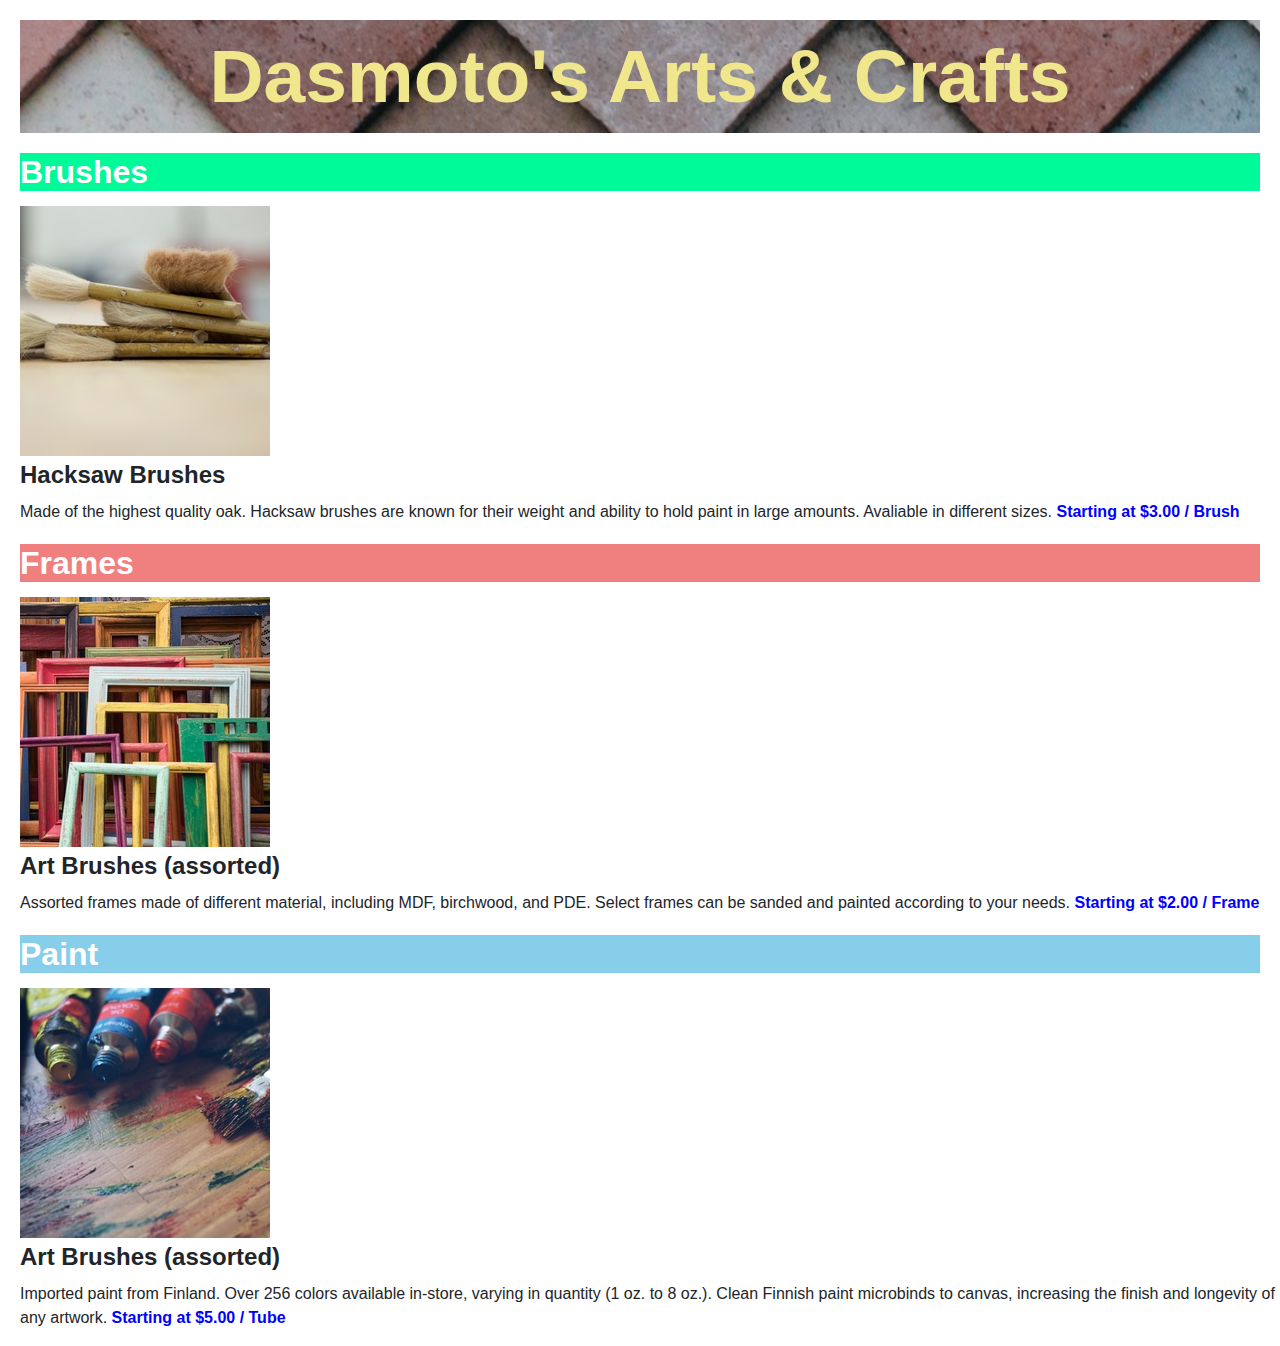
<file: Dasmotos-Arts Project/index.html>
<!DOCTYPE html>
<html>
  <head>
    <title>Dasmotos-Arts</title>
    <link rel="stylesheet" href="style.css" type="text/css">
    <link rel="stylesheet" href="https://maxcdn.bootstrapcdn.com/bootstrap/4.0.0/css/bootstrap.min.css" integrity="sha384-Gn5384xqQ1aoWXA+058RXPxPg6fy4IWvTNh0E263XmFcJlSAwiGgFAW/dAiS6JXm" crossorigin="anonymous">
  </head>
  <body>
    <container>
      <nav class="header">
        Dasmoto's Arts & Crafts
      </nav>
    </container>

    <container class="brushes">
      <h3 class="title">Brushes</h3>
      <img src="./img/hacksaw.jpeg" alt="brushes" class="image">

      <h4 class="paragraph-lead">Hacksaw Brushes</h4>
      <p class="paragraph">
        Made of the highest quality oak. Hacksaw brushes are known for their weight and ability to hold paint in large amounts. Avaliable in different sizes. <span class="price">Starting at $3.00 / Brush</span>
      </p>
    </container>

    <container class="frames">
      <h3 class="title">Frames</h3>
      <img src="./img/frames.jpeg" alt="frames" class="image">

      <h4 class="paragraph-lead">Art Brushes (assorted)</h4>
      <p class="paragraph">
        Assorted frames made of different material, including MDF, birchwood, and PDE. Select frames can be sanded and painted according to your needs. <span class="price">Starting at $2.00 / Frame</span>
      </p>
    </container>

    <container class="paint">
      <h3 class="title">Paint</h3>
      <img src="./img/finnish.jpeg" alt="finnish" class="image">

      <h4 class="paragraph-lead">Art Brushes (assorted)</h4>
      <p class="paragraph">
        Imported paint from Finland. Over 256 colors available in-store, varying in quantity (1 oz. to 8 oz.). Clean Finnish paint microbinds to canvas, increasing the finish and longevity of any artwork. <span class="price">Starting at $5.00 / Tube</span>
      </p>
    </container>
    
    


    <script src="https://code.jquery.com/jquery-3.2.1.slim.min.js" integrity="sha384-KJ3o2DKtIkvYIK3UENzmM7KCkRr/rE9/Qpg6aAZGJwFDMVNA/GpGFF93hXpG5KkN" crossorigin="anonymous"></script>
    <script src="https://cdnjs.cloudflare.com/ajax/libs/popper.js/1.12.9/umd/popper.min.js" integrity="sha384-ApNbgh9B+Y1QKtv3Rn7W3mgPxhU9K/ScQsAP7hUibX39j7fakFPskvXusvfa0b4Q" crossorigin="anonymous"></script>
    <script src="https://maxcdn.bootstrapcdn.com/bootstrap/4.0.0/js/bootstrap.min.js" integrity="sha384-JZR6Spejh4U02d8jOt6vLEHfe/JQGiRRSQQxSfFWpi1MquVdAyjUar5+76PVCmYl" crossorigin="anonymous"></script>
  </body>
</html>
</file>
<file: Dasmotos-Arts Project/style.css>
* {
	font-family: Helvetica;
}

.header {
	text-align: center;
	background-image: url(img/pattern.jpeg);
	font-size: 75px;
	font-weight: bold;
	color: khaki;
	margin: 20px;
}

.image {
	margin-left: 20px;
	margin-top: -5px;
	margin-bottom: -5px;
}

.brushes .title {
	background-color: mediumspringgreen;
	color: white;
	font-size: 32px;
	font-weight: bold;
	margin: 20px;
}

.paragraph-lead {
	font-weight: bold;
}

.paragraph,
.paragraph-lead {
	margin-left: 20px;
	margin-top: 10px;
}

.paragraph .price {
	font-weight: bold;
	color: blue;
}

.frames .title {
	background-color: lightcoral;
	color: white;
	font-size: 32px;
	font-weight: bold;
	margin: 20px;
}

.paint .title {
	background-color: skyblue;
	color: white;
	font-size: 32px;
	font-weight: bold;
	margin: 20px;
}
</file>
